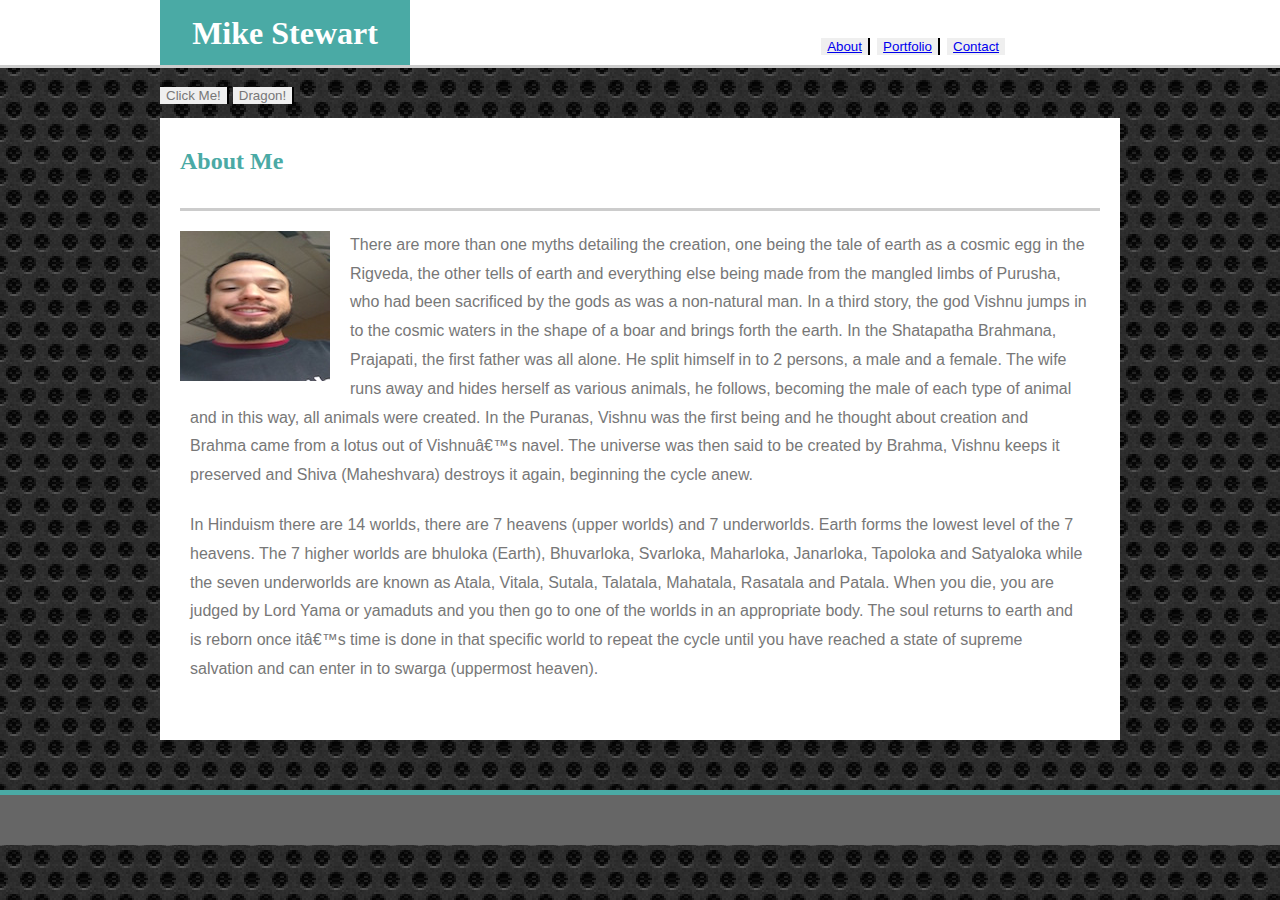
<file: index.html>
<!doctype html>
<html lang="en-us">
<!-- START HEAD ~~~~~~~~~~~~~~~~~~~~~~~~~~~~~~~~~~~~~~-->
    <head>
        <metadata charset="UTF-8">
        <title>Mike Stewart</title>
        <link rel="stylesheet" type="text/css" href=".\assets\css\style.css">
    </head>
<!-- END HEAD ~~~~~~~~~~~~~~~~~~~~~~~~~~~~~~~~~~~~-->



<!-- START BODY ~~~~~~~~~~~~~~~~~~~~~~~~~~~~~~~~~~~~-->
<body>
    
 <!--START HEADER ~~~~~~~~~~~~~~~~~~~~~~~~~~~~~~~~~~~~~-->   
    <header>
        <div class="header-center">
            <h1 id="header-name">
                Mike Stewart
            </h1>
            <button type="button" onclick="document.getElementById('about-hinduism').innerHTML = '(Not About Me But) About Hinduism!'">Click Me!
                </button>
            <button type="button" onclick="document.getElementById('dragon').src = './assets/images/dragon.png'">Dragon!
            </button>
            <div id="header-buttons">
                <button type="button" id="button-about">
                    <a href="./index.html">About</a>
                </button>
                <button type="button" id="button-portfolio">
                    <a href="./portfolio.html">Portfolio</a>
                </button>
                 <button type="button" id="button-contact">
                    <a href="./contact.html">Contact</a>
                </button>
            </div>
        </div>
    </header>
<!--END HEADER ~~~~~~~~~~~~~~~~~~~~~~~~~~~~~~~~~~~~~-->



    <section>
        <div class="main-content clearfix">
            <h2 class="main-content-header" id="about-hinduism">
                About Me
            </h2>

            <a id="my-pic"><img id="dragon" src="./assets/images/mike.jpg"></a>
            <!--<a id="my-pic" href="https://placeholder.com"><img src="http://via.placeholder.com/150x150"></a>
            -->
            <p class="paragraph-me">
                    There are more than one myths detailing the creation, one being the tale of earth as a cosmic egg in the Rigveda, the other tells of earth and everything else being made from the mangled limbs of Purusha, who had been sacrificed by the gods as was a non-natural man. In a third story, the god Vishnu jumps in to the cosmic waters in the shape of a boar and brings forth the earth. In the Shatapatha Brahmana, Prajapati, the first father was all alone. He split himself in to 2 persons, a male and a female. The wife runs away and hides herself as various animals, he follows, becoming the male of each type of animal and in this way, all animals were created. In the Puranas, Vishnu was the first being and he thought about creation and Brahma came from a lotus out of Vishnu’s navel. The universe was then said to be created by Brahma, Vishnu keeps it preserved and Shiva (Maheshvara) destroys it again, beginning the cycle anew.
            </p>
            <p class="paragraph-me" id="paragraph-bottom">
                    In Hinduism there are 14 worlds, there are 7 heavens (upper worlds) and 7 underworlds. Earth forms the lowest level of the 7 heavens. The 7 higher worlds are bhuloka (Earth), Bhuvarloka, Svarloka, Maharloka, Janarloka, Tapoloka and Satyaloka while the seven underworlds are known as Atala, Vitala, Sutala, Talatala, Mahatala, Rasatala and Patala. When you die, you are judged by Lord Yama or yamaduts and you then go to one of the worlds in an appropriate body. The soul returns to earth and is reborn once it’s time is done in that specific world to repeat the cycle until you have reached a state of supreme salvation and can enter in to swarga (uppermost heaven).

            </p>
        </div>
    </section>




    <footer>
<!--FOOTER ~~~~~~~~~~~~~~~~~~~~~~~~~~~~~~~~~~~~~-->
    </footer>


</body>
<!-- END BODY ~~~~~~~~~~~~~~~~~~~~~~~~~~~~~~~~~~~~-->
</html>
</file>
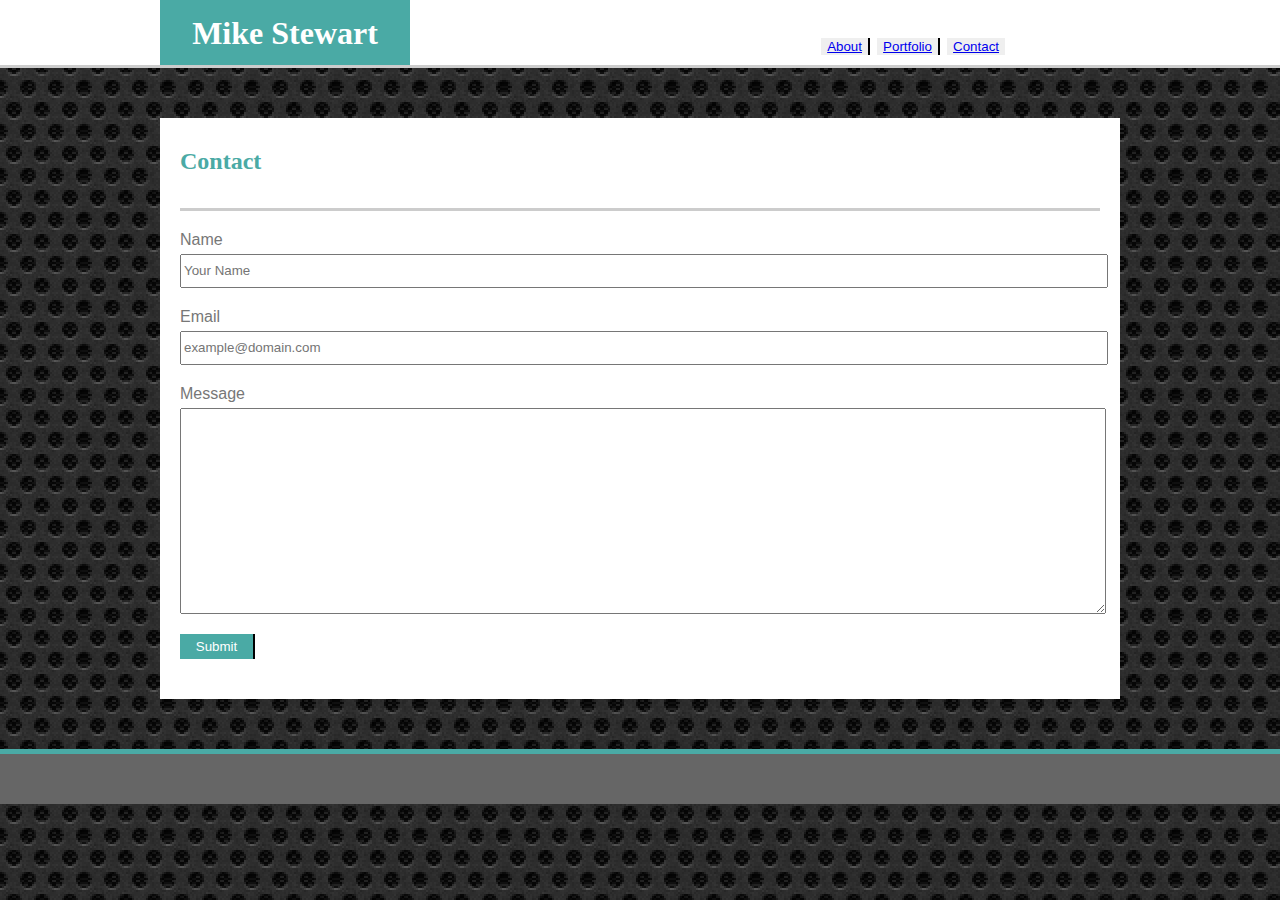
<file: contact.html>
<!doctype html>
<html lang="en-us">
<!-- START HEAD ~~~~~~~~~~~~~~~~~~~~~~~~~~~~~~~~~~~~~~-->   
    <head>
        <metadata charset="UTF-8">
        <title>Contact Mike</title>
        <link rel="stylesheet" type="text/css" href=".\assets\css\style.css">
    </head>
<!-- END HEAD ~~~~~~~~~~~~~~~~~~~~~~~~~~~~~~~~~~~~~~-->



<!-- START BODY ~~~~~~~~~~~~~~~~~~~~~~~~~~~~~~~~~~~~~~-->
    <body>

<!-- START HEADER ~~~~~~~~~~~~~~~~~~~~~~~~~~~~~~~~~~~~~~-->
        <header>
            <div class="header-center">
                <h1 id="header-name">
                    Mike Stewart
                </h1>
                <div id="header-buttons">
                    <button type="button" id="button-about">
                        <a href="./index.html">About</a>
                    </button>
                    <button type="button" id="button-portfolio">
                        <a href="./portfolio.html">Portfolio</a>
                    </button>
                     <button type="button" id="button-contact">
                        <a href="./contact.html">Contact</a>
                    </button>
                </div>
            </div>
        </header>
<!-- END HEADER ~~~~~~~~~~~~~~~~~~~~~~~~~~~~~~~~~~~~~~-->



        <section>
            <div class="main-content clearfix">
    
                <h2 class="main-content-header">
                    Contact
                </h2>
<!-- start form -->
                <label id="label-name">Name</label>
                <input type="text" id="input-name" placeholder="Your Name">

                <label id="label-email">Email</label>
                <input type="text" id="input-email" placeholder="example@domain.com">

                <label id="label-message">Message</label>
                <textarea id="input-message" style="height:200px"></textarea>

                <button type="button" id="button-submit">
                    Submit 
                </button>
<!-- end form -->

            </div>
        </section>
    

        
        <footer>
<!-- FOOTER ~~~~~~~~~~~~~~~~~~~~~~~~~~~~~~~~~~~~~~-->    
        </footer>
        

    </body>
<!-- END BODY ~~~~~~~~~~~~~~~~~~~~~~~~~~~~~~~~~~~~~~-->
</html>
</file>
